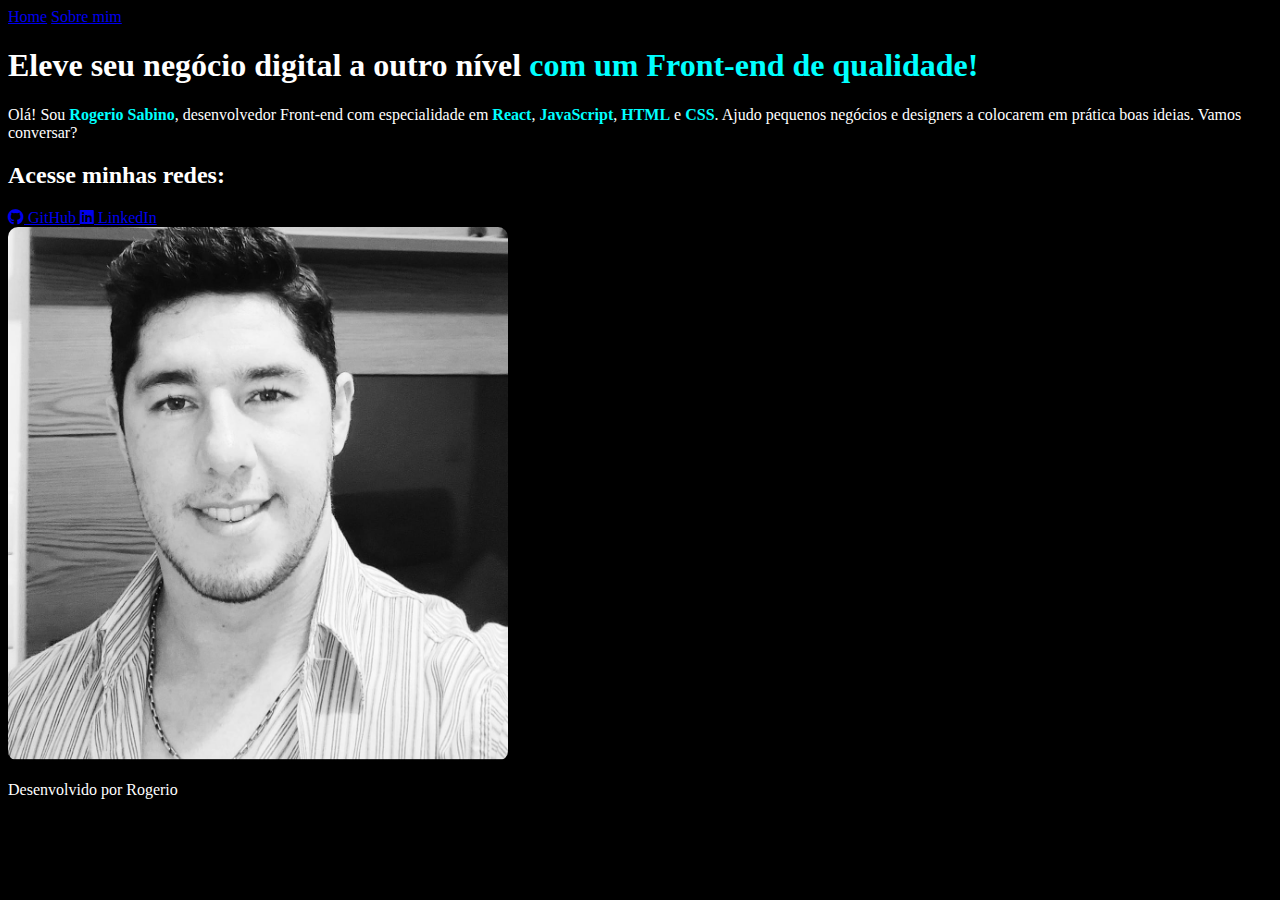
<file: index.html>
<!DOCTYPE html>
<html lang="pt-br">
<head>
    <meta charset="UTF-8"> 
    <meta http-equiv="X-UA-Compatible" content="IE=edge">
    <meta name="viewport" content="width=device-width, initial-scale=1.0">
    <title>Portfólio</title>
    <link rel="stylesheet" href="style.css">

    <!-- Fontes do Google -->
    <link href="https://fonts.googleapis.com/css2?family=Krona+One&family=Montserrat&display=swap" rel="stylesheet">

    <!-- Ícones FontAwesome -->
    <link rel="stylesheet" href="https://cdnjs.cloudflare.com/ajax/libs/font-awesome/6.0.0/css/all.min.css">
</head>
<body>
    <header class="cabecalho">
  <div class="cabecalho__container">
    <nav class="cabecalho__menu">
      <a class="cabecalho__menu__link" href="index.html">Home</a>
      <a class="cabecalho__menu__link" href="about.html">Sobre mim</a>
    </nav>
  </div>
</header>

    <main class="apresentacao">
        <section class="apresentacao__conteudo">
            <div class="descricao">
                <h1 class="apresentacao__conteudo__titulo">
                    Eleve seu negócio digital a outro nível 
                    <strong class="titulo-destaque">com um Front-end de qualidade!</strong>
                </h1>
                <p class="apresentacao__conteudo__texto">
                    Olá! Sou <strong>Rogerio Sabino</strong>, desenvolvedor Front-end com especialidade em 
                    <span class="tech">React</span>, 
                    <span class="tech">JavaScript</span>, 
                    <span class="tech">HTML</span> e 
                    <span class="tech">CSS</span>. 
                    Ajudo pequenos negócios e designers a colocarem em prática boas ideias. Vamos conversar?
                </p>

                <!-- Botões redes sociais -->
                <div class="botoes">
                    <h2 class="apresentacao__conteudo__subtitulo">Acesse minhas redes:</h2>

                    <a href="https://github.com/Rogerio5" class="botao github" target="_blank">
                        <i class="fab fa-github"></i>
                        <span class="botao-texto">GitHub</span>
                    </a>

                    <a href="https://www.linkedin.com/in/rogerio-augusto-sabino-943714213/" class="botao linkedin" target="_blank">
                        <i class="fab fa-linkedin"></i>
                        <span class="botao-texto">LinkedIn</span>
                    </a>
                </div>
            </div>
        </section>

        <img src="Rogerio1.jpg" alt="Foto de perfil de Rogerio Sabino sorrindo" class="foto-perfil">
    </main>

    <footer class="rodape">
        <p>Desenvolvido por Rogerio</p>
    </footer>
</body>
</html>
</file>
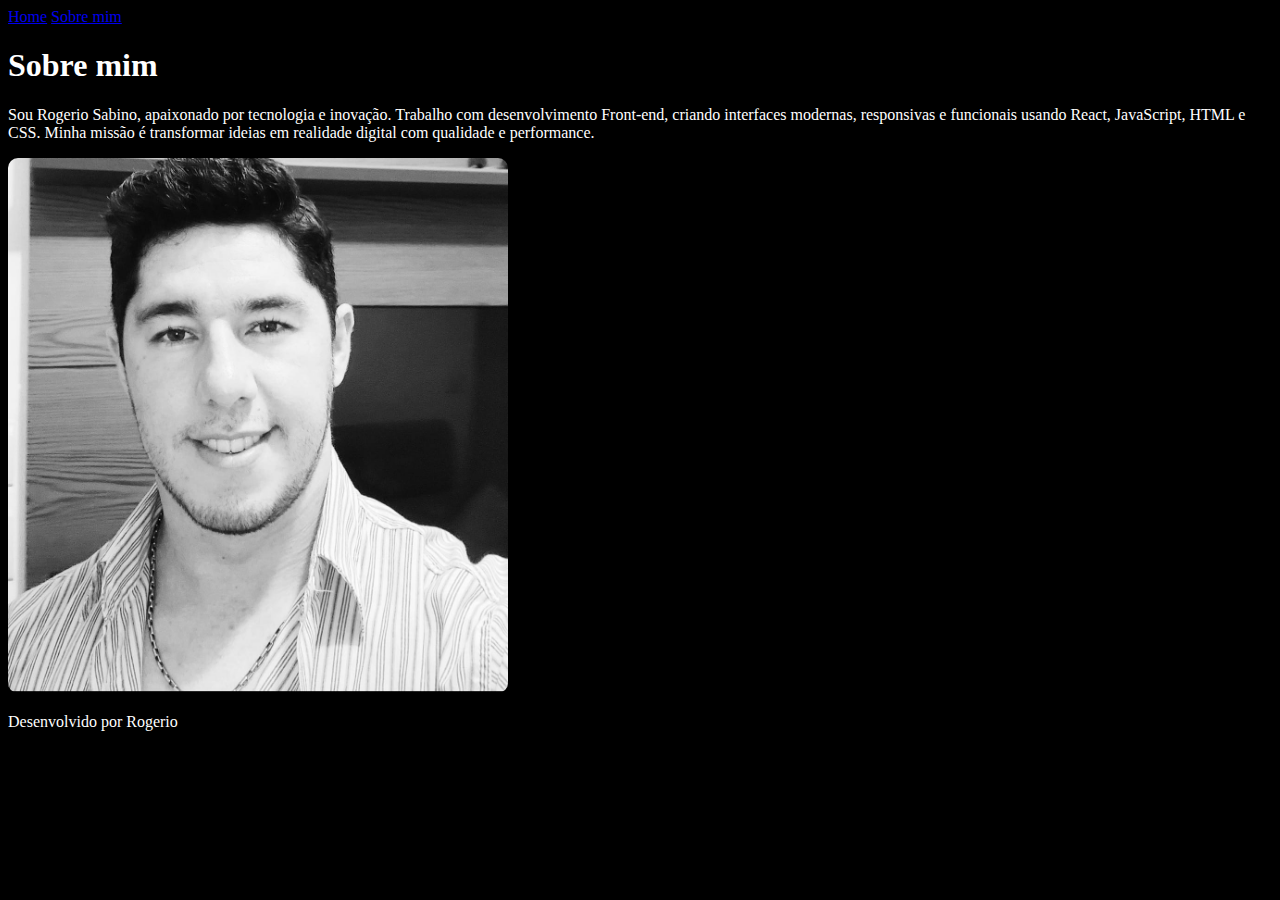
<file: about.html>
<!DOCTYPE html>
<html lang="pt-br">
<head>
    <meta charset="UTF-8">
    <meta name="viewport" content="width=device-width, initial-scale=1.0">
    <title>Sobre mim</title>
    <link rel="stylesheet" href="style.css">
</head>
<body>
    <header class="cabecalho">
        <div class="cabecalho__container">
            <nav class="cabecalho__menu">
                <a class="cabecalho__menu__link" href="index.html">Home</a>
                <a class="cabecalho__menu__link" href="about.html">Sobre mim</a>
            </nav>
        </div>
    </header>

    <main class="apresentacao">
        <section class="apresentacao__conteudo">
            <h1 class="apresentacao__conteudo__titulo">Sobre mim</h1>
            <p class="apresentacao__conteudo__texto">
                Sou Rogerio Sabino, apaixonado por tecnologia e inovação.
                Trabalho com desenvolvimento Front-end, criando interfaces modernas, responsivas e funcionais usando React, JavaScript, HTML e CSS.
                Minha missão é transformar ideias em realidade digital com qualidade e performance.
            </p>
        </section>
        
        <img src="Rogerio1.jpg" alt="Foto de perfil de Rogerio Sabino sorrindo" class="foto-perfil">
    </main>

    <footer class="rodape">
        <div class="rodape__container">
            <p class="rodape__texto">Desenvolvido por Rogerio</p>
        </div>
    </footer>
</body>
</html>
</file>
<file: style.css>
body {
    background-color: black;
    color: white;
}

strong {
    color: aqua;
}

/* Estilo para destacar tecnologias */
.tech {
     color: aqua; /* azul fraco */
    font-weight: bold;
}

.foto-perfil {
    width: 500px;
    border-radius: 10px;
}
</file>
